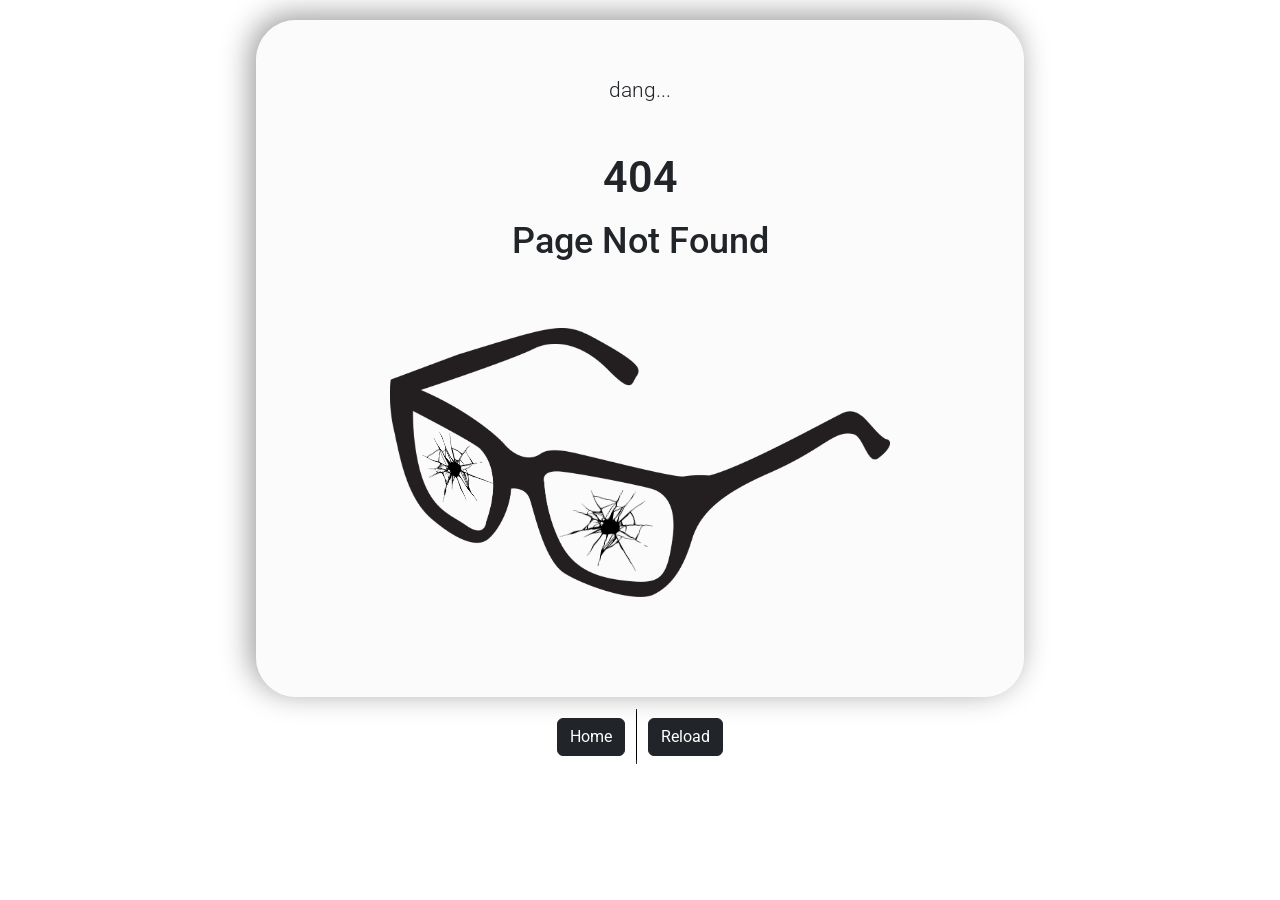
<file: index.html>
<!DOCTYPE html>
<html lang="en">
  <head>
    <link
      href="https://cdn.jsdelivr.net/npm/bootstrap@5.0.2/dist/css/bootstrap.min.css"
      rel="stylesheet"
      integrity="sha384-EVSTQN3/azprG1Anm3QDgpJLIm9Nao0Yz1ztcQTwFspd3yD65VohhpuuCOmLASjC"
      crossorigin="anonymous"
    />
    <meta charset="UTF-8" />
    <meta http-equiv="X-UA-Compatible" content="IE=edge" />
    <meta name="viewport" content="width=device-width, initial-scale=1.0" />
    <link rel="stylesheet" href="style.css" />
    <title>404 | Not Found</title>
  </head>
  <body>
    <div class="project">
      <div><p class="dang">dang...</p></div>
      <div>
        <h1 class="error">404</h1>
        <h2 class="notfound">Page Not Found</h2>
      </div>
      <img src="images/glasses.png" class="glasses" />
      <div class="cracks">
        <img
          onclick="enlargen_crack1()"
          class="crack1"
          src="images/crack.png"
          id="crack1"
        />
        <img
          onclick="enlargen_crack2()"
          class="crack2"
          src="images/crack.png"
          id="crack2"
        />
      </div>
    </div>
    <div class="underneath">
      <a
        class="btn btn-dark"
        href="https://johaanmannanal.github.io/Best-404-Page-1-2022-Hackathon/"
        id="home"
        >Home</a
      >
      <div class="line_seperator"></div>
      <a
        class="btn btn-dark"
        href="https://johaanmannanal.github.io/Best-404-Page-1-2022-Hackathon/"
        id="refresh"
        >Reload</a
      >
    </div>
    <script src="script.js"></script>
  </body>
</html>
</file>
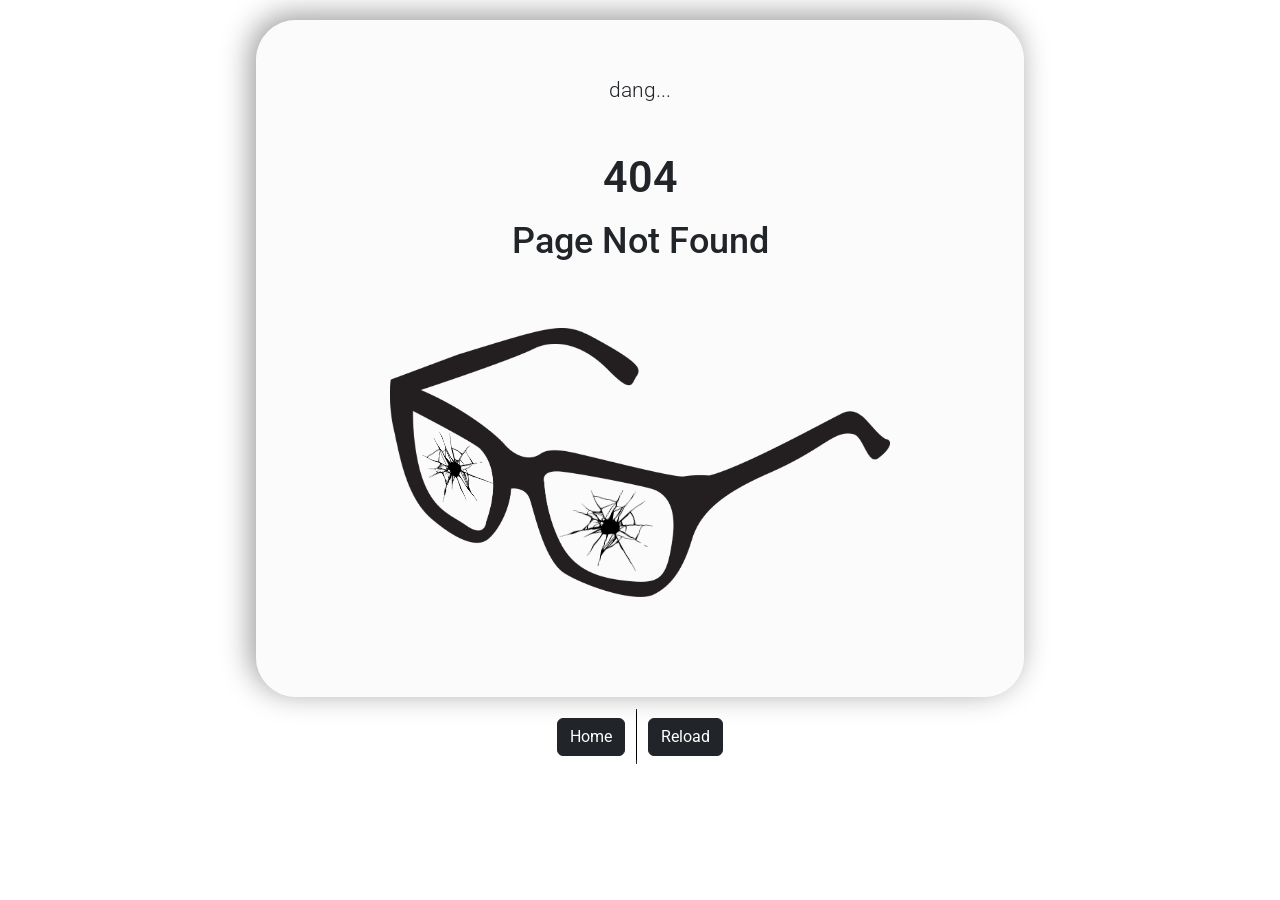
<file: code/index.html>
<!DOCTYPE html>
<html lang="en">
  <head>
    <link
      href="https://cdn.jsdelivr.net/npm/bootstrap@5.0.2/dist/css/bootstrap.min.css"
      rel="stylesheet"
      integrity="sha384-EVSTQN3/azprG1Anm3QDgpJLIm9Nao0Yz1ztcQTwFspd3yD65VohhpuuCOmLASjC"
      crossorigin="anonymous"
    />
    <meta charset="UTF-8" />
    <meta http-equiv="X-UA-Compatible" content="IE=edge" />
    <meta name="viewport" content="width=device-width, initial-scale=1.0" />
    <link rel="stylesheet" href="style.css" />
    <title>404 | Not Found</title>
  </head>
  <body>
    <div class="project">
      <div><p class="dang">dang...</p></div>
      <div>
        <h1 class="error">404</h1>
        <h2 class="notfound">Page Not Found</h2>
      </div>
      <img src="images/glasses.png" class="glasses" />
      <div class="cracks">
        <img
          onclick="enlargen_crack1()"
          class="crack1"
          src="images/crack.png"
          id="crack1"
        />
        <img
          onclick="enlargen_crack2()"
          class="crack2"
          src="images/crack.png"
          id="crack2"
        />
      </div>
    </div>
    <div class="underneath">
      <a
        class="btn btn-dark"
        href="http://127.0.0.1:5500/Error%20404%20Hackathon/Prototype_2/index.html"
        id="home"
        >Home</a
      >
      <div class="line_seperator"></div>
      <a
        class="btn btn-dark"
        href="http://127.0.0.1:5500/Error%20404%20Hackathon/Prototype_2/index.html"
        id="refresh"
        >Reload</a
      >
    </div>
    <script src="script.js"></script>
  </body>
</html>
</file>
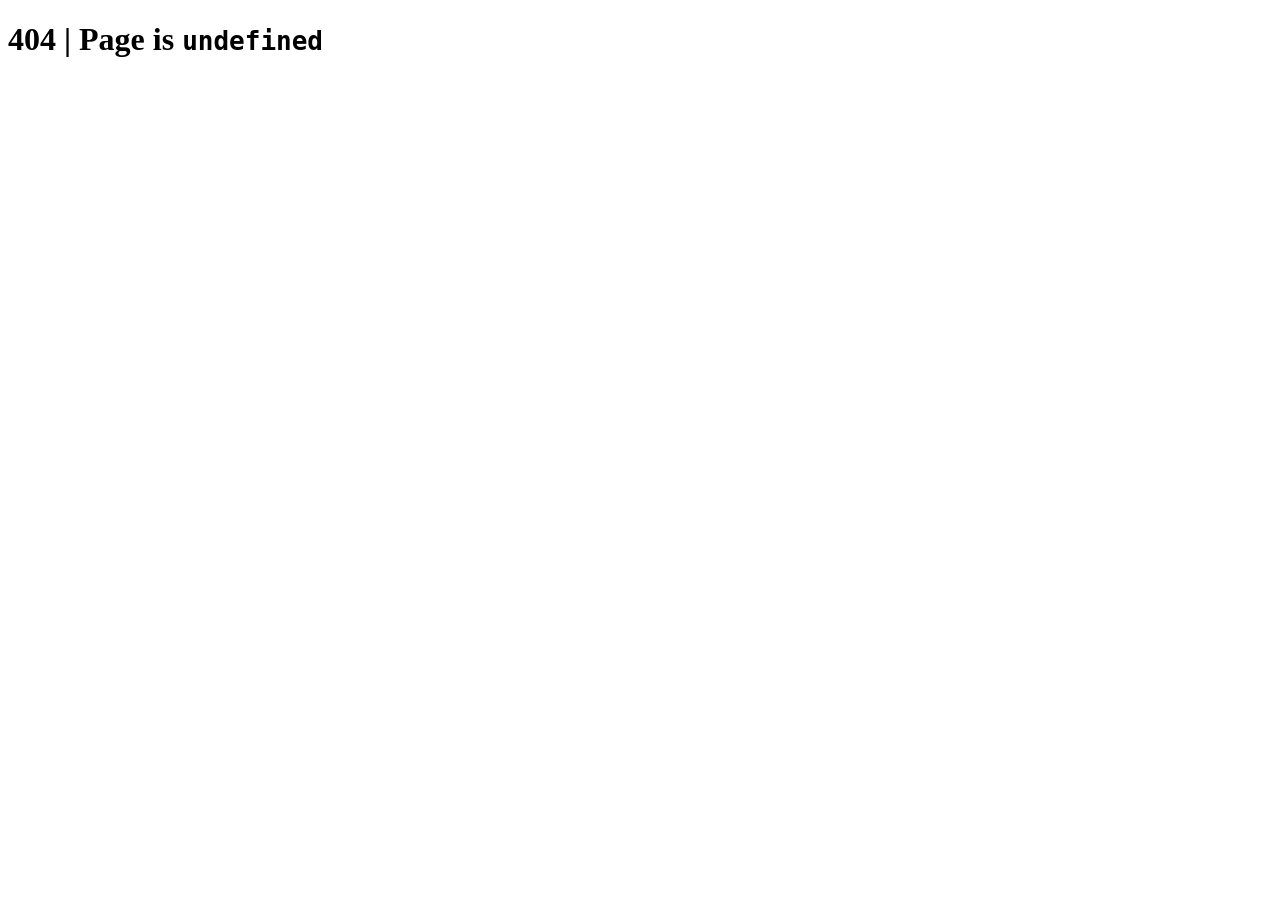
<file: src/index.html>
<!DOCTYPE html>
<html>
    <head>
        <meta charset="utf-8" />
        <meta http-equiv="X-UA-Compatible" content="IE=edge" />
        <title>404 | Page Not Found</title>
        <meta name="viewport" content="width=device-width, initial-scale=1" />
        <link rel="stylesheet" type="text/css" media="screen" href="./scss/index.scss" />
    </head>
    <body class="bg-gray-500">
        <div class="container mx-auto">
            <div class="bg-stone-700 bg-opacity-60 w-full rounded-md my-24 p-3">
                <h1
                    class="text-center text-3xl mb-3 font-bold text-white animate-[title_1s_ease-in-out]"
                >
                    404 | Page is <code>undefined</code>
                </h1>
                <div class="animate-[scale_0.5s_ease-in-out]">
                    <div class="terminal-top md:mx-24 flex items-center">
                        <div class="terminal-circle bg-red-500"></div>
                        <div class="terminal-circle bg-yellow-500"></div>
                        <div class="terminal-circle bg-green-500"></div>
                    </div>
                    <div class="terminal md:mx-24" id="terminal">
                        <!-- <div class="terminal-line">
                            <div class="terminal-user">techterm@127.0.0.1:~$</div>
                            <div class="terminal-text" id="t-text-1"></div>
                            <div class="terminal-cursor">&nbsp;</div>
                        </div> -->
                    </div>
                </div>
            </div>
        </div>
        <script src="./ts/index.ts"></script>
    </body>
</html>
</file>
<file: style.css>
@import url("https://fonts.googleapis.com/css2?family=Roboto:ital,wght@0,300;0,400;0,500;0,700;1,300&display=swap");

* {
  margin: 0;
  padding: 0;
  align-items: center;
  text-align: center;
  font-weight: normal;
  font-family: "Roboto", sans-serif;
}

.cracks {
  cursor: pointer;
}

body {
  background-image: url(https://static.vecteezy.com/system/resources/previews/000/486/261/original/vector-minimal-hexagonal-white-pattern-background.jpg);
}

.project {
  width: 60%;
  height: 80%;
  padding: 10px 0 50px;
  margin: 20px auto 12px auto;
  border-radius: 40px;
  background-color: rgba(250, 250, 250, 0.8);
  box-shadow: -5px -5px 30px rgba(0, 0, 0, 0.4);
  transition-duration: 100ms;
  transition-timing-function: ease-in-out;
  animation: projectAnim 1s;
}

@keyframes projectAnim {
  0% {
    background-color: rgba(250, 250, 250, 0);
    box-shadow: none;
  }
  100% {
    background-color: rgba(250, 250, 250, 0.8);
    box-shadow: -5px -5px 30px rgba(0, 0, 0, 0.4);
  }
}

.dang {
  margin: 45px 0 45px;
  font-weight: 300;
  font-size: 21px;
}

.error {
  margin: 40px 0 0 0;
  font-weight: 600;
  font-size: 43px;
  transition-duration: 100ms;
  transition-timing-function: ease-in-out;
  animation: textAnim 3s;
}

@keyframes textAnim {
  0% {
    opacity: 0;
  }
  95% {
    opacity: 0;
  }
  100% {
    opacity: 1;
  }
}

.notfound {
  margin: 17px 0 0 0;
  font-weight: 500;
  font-size: 36px;
  animation: textAnim 3s;
}

.glasses {
  margin: 65px 0 50px 0;
  width: 500px;
  z-index: 1;
  transition-duration: 100ms;
  transition-timing-function: linear;
  animation: glassesAnim 3s;
}

@keyframes glassesAnim {
  0% {
    opacity: 0;
    margin: 65px 0 50px 0;
  }
  30% {
    opacity: 0;
    width: 540px;
    margin: 65px 0 27px 0;
  }
  60% {
    opacity: 0.8;
    width: 580px;
    margin: 65px 0 5px 0;
  }
  95% {
    transform: rotate(-30deg);
    width: 600px;
    margin: 65px 0 -5px 0;
  }
  100% {
    width: 500px;
    margin: 65px 0 50px 0;
  }
}

.crack1 {
  width: 90px;
  height: 80px;
  margin: -160px -78px;
  transform: rotate(10deg);
  position: absolute;
  transition-duration: 100ms;
  transition-timing-function: linear;
  animation: crack2Anim 3s;
  z-index: 3;
}

@keyframes crack1Anim {
  0% {
    opacity: 0;
  }
  95% {
    opacity: 0;
  }
  100% {
    opacity: 1;
  }
}

.crack2 {
  width: 57px;
  height: 77px;
  margin: -215px -215px;
  transform: rotate(-40deg);
  position: absolute;
  transition-duration: 100ms;
  transition-timing-function: linear;
  animation: crack2Anim 3s;
  z-index: 3;
}

@keyframes crack2Anim {
  0% {
    opacity: 0;
  }
  95% {
    opacity: 0;
  }
  100% {
    opacity: 1;
  }
}

.btn-dark {
  margin: -45px 7px 0 7px;
  box-shadow: none;
}

.btn-dark:hover {
  transform: scale(1.02);
  box-shadow: -1px -1px 5px rgba(0, 0, 0, 0.7);
}

.line_seperator {
  background-color: black;
  border: none;
  height: 55px;
  display: inline-block;
  border-radius: 15%;
  width: 1px;
}

.underneath {
  transition-duration: 100ms;
  transition-timing-function: ease-in-out;
  animation: textAnim 3s;
}
</file>
<file: code/style.css>
@import url("https://fonts.googleapis.com/css2?family=Roboto:ital,wght@0,300;0,400;0,500;0,700;1,300&display=swap");

* {
  margin: 0;
  padding: 0;
  align-items: center;
  text-align: center;
  font-weight: normal;
  font-family: "Roboto", sans-serif;
}

.cracks {
  cursor: pointer;
}

body {
  background-image: url(https://static.vecteezy.com/system/resources/previews/000/486/261/original/vector-minimal-hexagonal-white-pattern-background.jpg);
}

.project {
  width: 60%;
  height: 80%;
  padding: 10px 0 50px;
  margin: 20px auto 12px auto;
  border-radius: 40px;
  background-color: rgba(250, 250, 250, 0.8);
  box-shadow: -5px -5px 30px rgba(0, 0, 0, 0.4);
  transition-duration: 100ms;
  transition-timing-function: ease-in-out;
  animation: projectAnim 1s;
}

@keyframes projectAnim {
  0% {
    background-color: rgba(250, 250, 250, 0);
    box-shadow: none;
  }
  100% {
    background-color: rgba(250, 250, 250, 0.8);
    box-shadow: -5px -5px 30px rgba(0, 0, 0, 0.4);
  }
}

.dang {
  margin: 45px 0 45px;
  font-weight: 300;
  font-size: 21px;
}

.error {
  margin: 40px 0 0 0;
  font-weight: 600;
  font-size: 43px;
  transition-duration: 100ms;
  transition-timing-function: ease-in-out;
  animation: textAnim 3s;
}

@keyframes textAnim {
  0% {
    opacity: 0;
  }
  95% {
    opacity: 0;
  }
  100% {
    opacity: 1;
  }
}

.notfound {
  margin: 17px 0 0 0;
  font-weight: 500;
  font-size: 36px;
  animation: textAnim 3s;
}

.glasses {
  margin: 65px 0 50px 0;
  width: 500px;
  z-index: 1;
  transition-duration: 100ms;
  transition-timing-function: linear;
  animation: glassesAnim 3s;
}

@keyframes glassesAnim {
  0% {
    opacity: 0;
    margin: 65px 0 50px 0;
  }
  30% {
    opacity: 0;
    width: 540px;
    margin: 65px 0 27px 0;
  }
  60% {
    opacity: 0.8;
    width: 580px;
    margin: 65px 0 5px 0;
  }
  95% {
    transform: rotate(-30deg);
    width: 600px;
    margin: 65px 0 -5px 0;
  }
  100% {
    width: 500px;
    margin: 65px 0 50px 0;
  }
}

.crack1 {
  width: 90px;
  height: 80px;
  margin: -160px -78px;
  transform: rotate(10deg);
  position: absolute;
  transition-duration: 100ms;
  transition-timing-function: linear;
  animation: crack2Anim 3s;
  z-index: 3;
}

@keyframes crack1Anim {
  0% {
    opacity: 0;
  }
  95% {
    opacity: 0;
  }
  100% {
    opacity: 1;
  }
}

.crack2 {
  width: 57px;
  height: 77px;
  margin: -215px -215px;
  transform: rotate(-40deg);
  position: absolute;
  transition-duration: 100ms;
  transition-timing-function: linear;
  animation: crack2Anim 3s;
  z-index: 3;
}

@keyframes crack2Anim {
  0% {
    opacity: 0;
  }
  95% {
    opacity: 0;
  }
  100% {
    opacity: 1;
  }
}

.btn-dark {
  margin: -45px 7px 0 7px;
  box-shadow: none;
}

.btn-dark:hover {
  transform: scale(1.02);
  box-shadow: -1px -1px 5px rgba(0, 0, 0, 0.7);
}

.line_seperator {
  background-color: black;
  border: none;
  height: 55px;
  display: inline-block;
  border-radius: 15%;
  width: 1px;
}

.underneath {
  transition-duration: 100ms;
  transition-timing-function: ease-in-out;
  animation: textAnim 3s;
}
</file>
